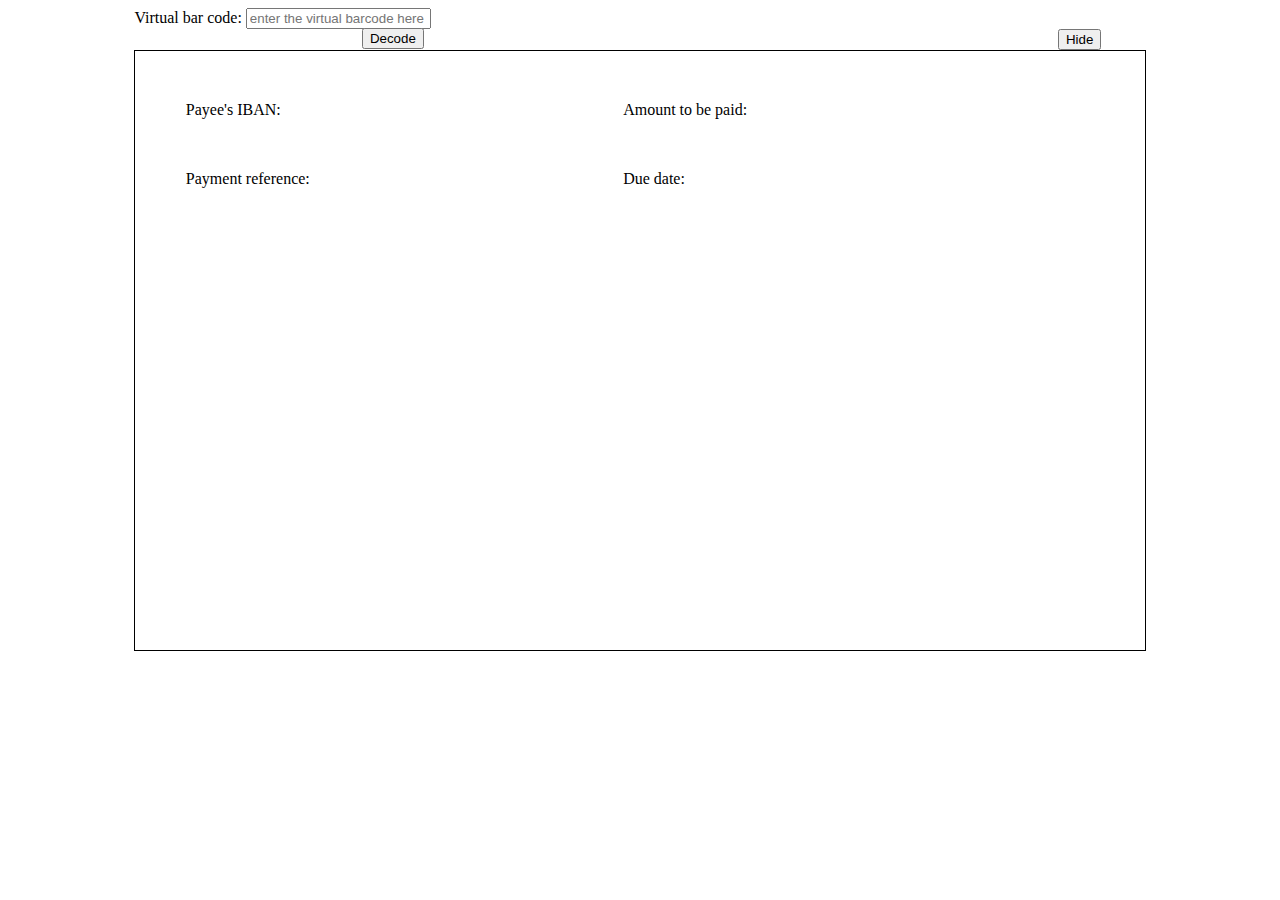
<file: csdewas_project1_Myllyniemi_38608/Assignment_2/2_1/index.html>
<!DOCTYPE html>
<html>
<head>
	<meta charset="UTF-8" />
	<meta name="viewport" content="width=device-width, initial-scale=1.0">
	<link href="index.css" rel="stylesheet" type="text/css"/>
	<script src="https://code.jquery.com/jquery-1.10.2.js"></script>
	<script src="index.js"></script>
    <script src="barcode.js"></script>
	<title>Window Title *snort*</title>
</head>
<body>
    <div class="row" id="inputBox">
        <span>Virtual bar code:</span>
        <input id="barcodeField" type="text" placeholder="enter the virtual barcode here">
    </div>
    <div class="row" id="buttons">
        <button id="decodeButton">Decode</button>
        <button id="hideButton">Hide</button>
    </div>
    <div class="row" id="outputBox">
        <div class="col-8" id="outputBoxRow">
            <span class="col-4" id="iban">Payee's IBAN:</span>
            <span class="col-4" id="amount">Amount to be paid:</span>
        </div>
        <div class="col-8" id="outputBoxRow">
            <span class="col-4" id="reference">Payment reference:</span>
            <span class="col-4" id="dueDate">Due date:</span>
        </div>
        <canvas class="col-8" id="barcode"></canvas>
        <!--- Wish I knew about this col-X method of making grids in the las assignment --->
    </div>
</body>
</html>
</file>
<file: csdewas_project1_Myllyniemi_38608/Assignment_2/2_1/index.css>
* {
    box-sizing: border-box;
}

html {
    font-family: "Times New Roman", sans-serif;
}

.row::after {
    content: "";
    clear: both;
    display: table;
}
[class*="col-"] {
    float: left;
}
/*By basically only using percentages to adjust the sizes and margins of all sections 
    the page should be at least somewhat resizeable */

.col-1 {width: 8.33%;}
.col-2 {width: 16.66%;}
.col-3 {width: 25%;}
.col-4 {width: 33.33%;}
.col-5 {width: 41.66%;}
.col-6 {width: 50%;}
.col-7 {width: 58.33%;}
.col-8 {width: 66.66%;}
.col-9 {width: 75%;}
.col-10 {width: 83.33%;}
.col-11 {width: 91.66%;}
.col-12 {width: 100%;}



#inputBox {
    margin-left: 10%;
}
#buttons {
    margin-left: 10%;
}
#decodeButton {
    margin-top: -20px;
    margin-left: 20%;
}
#hideButton {
    float:right;
    margin-right: 15%;
}
#outputBox {
    display: block;
    margin-left: 10%;
    margin-right: 10%;
    border: 1px solid black;
}
#outputBoxRow {
    display: inline-block;
    margin-left: 5%;
    margin-top: 5%;
    width: 100%;
}
#barcode {
    margin-top: 20mm;
    margin-bottom: 5%;
    margin-left: 15%;

    min-width: 130mm;
    max-with: 200mm;
}
#amount {
    float: left;
    margin-left: 10%;
}
#dueDate {
    float: left;
    margin-left: 10%;
}
</file>
